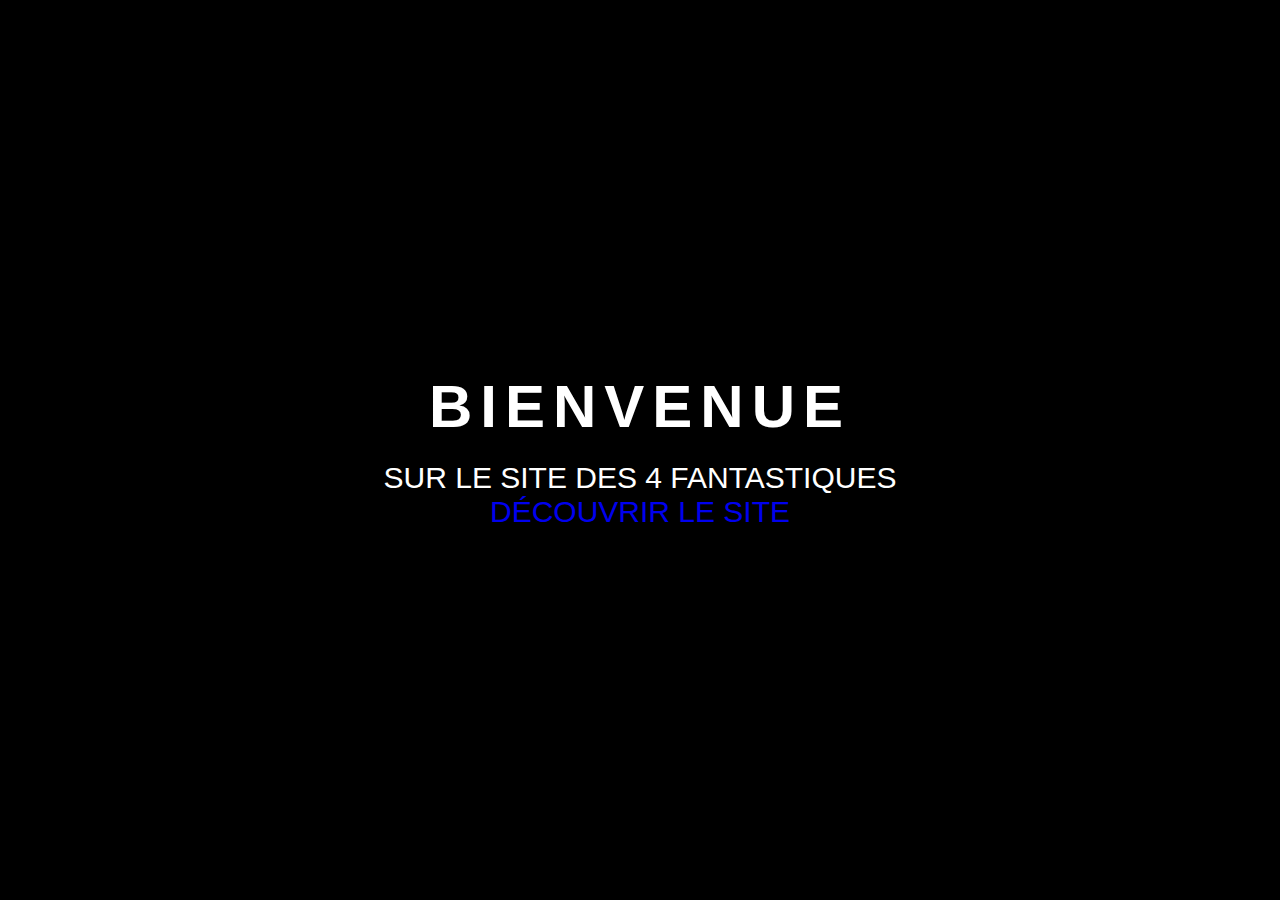
<file: index.html>
<!DOCTYPE html>
<html lang="fr">
  <head>
    <meta charset="utf-8">
    <title>Bienvenue sur le site des 4 fantastiques</title>
    <link rel="stylesheet" href="style/index.css">
  </head>
  <body>

<div class="container">
  <span class="text1">BIENVENUE</span>
  <span class="text2">Sur le site des 4 fantastiques</span>
  <span class="text3"><a style="text-decoration: none;" href="site.html">Découvrir le site</a></span>
</div>



  </body>
</html>
</file>
<file: style/index.css>
body {
  background: #000;
  font-family: montserrat;
}

/*** texte bienvenue***/
.text1 {
  font-family: Arial, Helvetica, sans-serif;
  color: white;
  font-size: 60px;
  font-weight: 700;
  letter-spacing: 8px;
  margin-bottom: 20px;
  background: black;
  position: relative;
  animation: text 3s 1;
}
/***  sur le site des 4 fantastiques***/
.text2 {
  font-family: Arial, Helvetica, sans-serif;
  font-size: 30px;
  color: white;
}
/***  Lien vers le site ***/
.text3 {
  font-family: Arial, Helvetica, sans-serif;
  font-size: 30px;
  color: white;
  animation: text 3s;
}
/** animation**/
@keyframes text {
  0% {
    color: black;
    margin-bottom: -40px;
  }
  30% {
    letter-spacing: 25px;
    margin-bottom: -40px;
  }
  85% {
    letter-spacing: 8px;
    margin-bottom: -40px;
  }
}

/** container**/
.container {
  text-align: center;
  position: absolute;
  top: 50%;
  left: 50%;
  transform: translate(-50%, -50%);
  width: 100%;
}
.container span {
  text-transform: uppercase;
  display: block;
}
</file>
